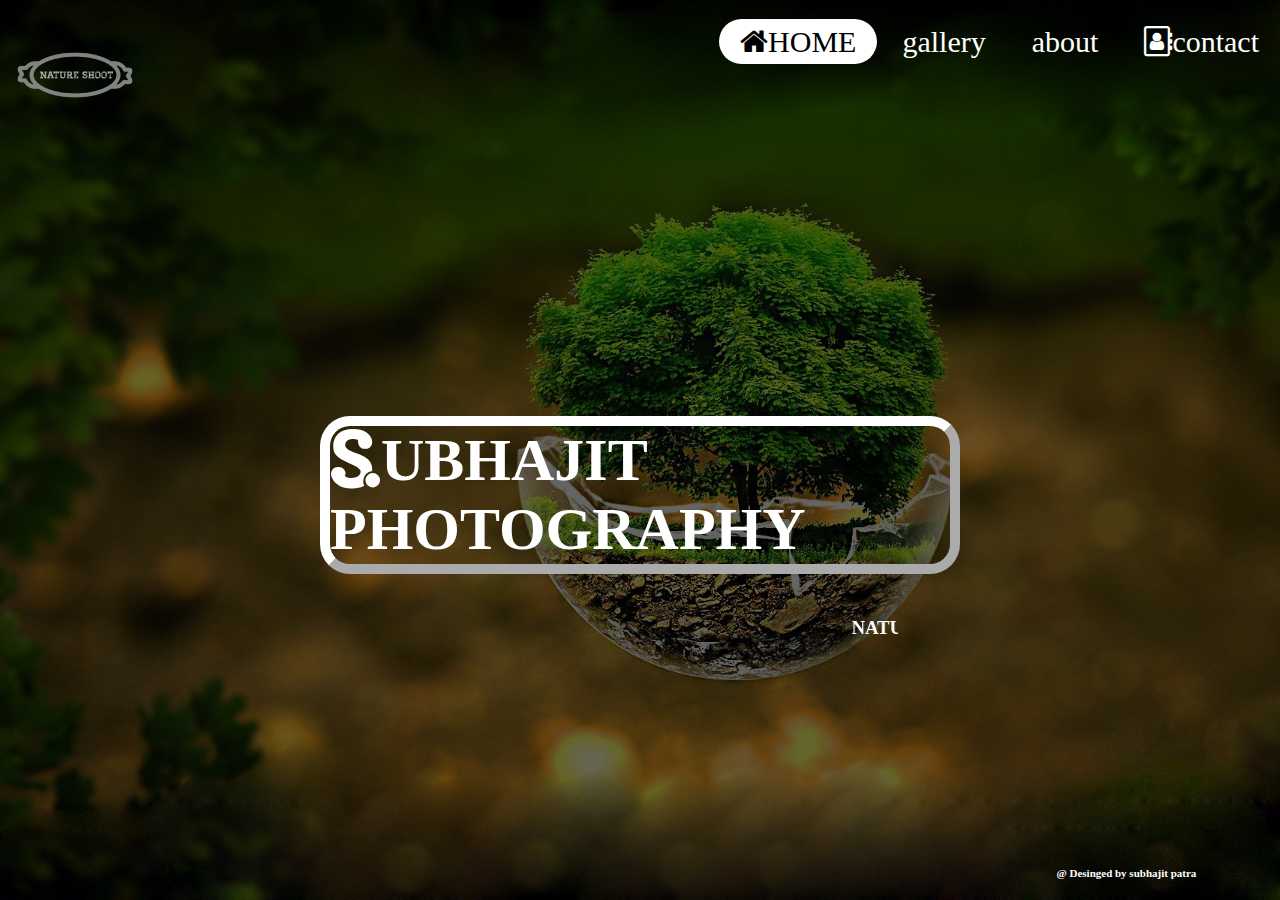
<file: index.html>
﻿<!DOCTYPE html>
<html>
<head>
	<title>HD NATURE PHOTOS</title>
	<link rel="stylesheet" type="text/css" href="STYLE.CSS">
	<link rel="stylesheet"  href="https://stackpath.bootstrapcdn.com/font-awesome/4.7.0/css/font-awesome.min.css">
	<meta name ="viewport" conent="width=device-width,initial-soale=1.0">
</head>
<body>
	<header>
		<div class="main">
			<div class="logo">
				<img src="1.png">
			<ul>
				<li class="active"><a href="#"><i class="fa fa-home" aria-hidden="true"></i>HOME</a></li>
				<li><a href="gallery.html">gallery</a></li>
				

				
				<li><a href="contact.html">about</a></li>
				<li><a href="about.html"><i class="fa fa-address-book-o" aria-hidden="true"></i>contact</a></li>
			</ul>
		</div>
		<div class="title">
			<h1><i class="fa fa-scribd" aria-hidden="true"> </i>UBHAJIT PHOTOGRAPHY</h1></div>
			<div class="paragraph">
				<h4>@ Desinged by subhajit patra</h4></div>
				<div class="running">
<marquee><h3>NATURE ALWAYES WEARS THE COLORS OF THE SPIRIT.</h3></marquee></div>
</header>


</body>
</html>
</file>
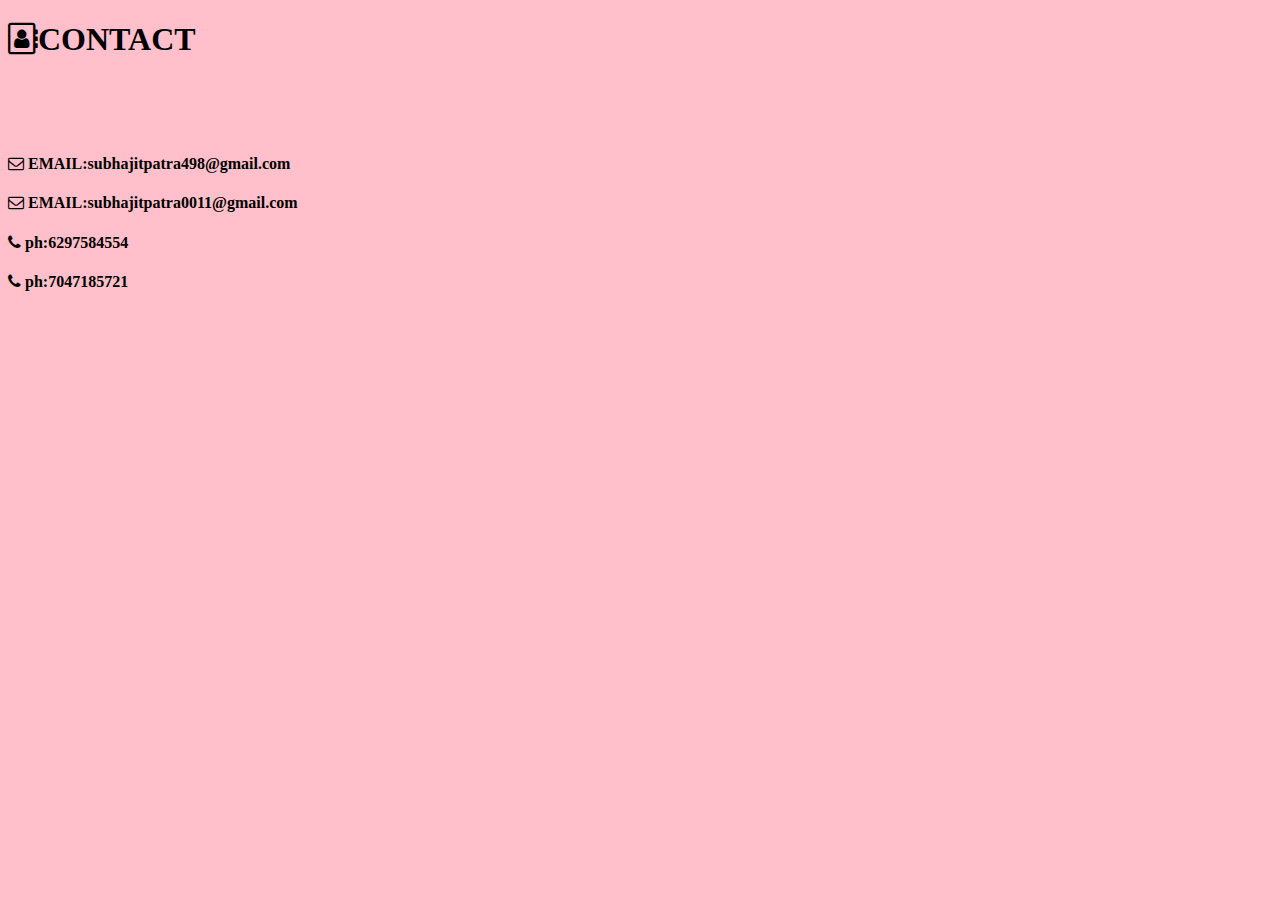
<file: about.html>
<!DOCTYPE html>
<html>
<head>
	<title>contact</title>
	<link rel="stylesheet"  href="https://stackpath.bootstrapcdn.com/font-awesome/4.7.0/css/font-awesome.min.css">
</head>
<body style="background-color: pink">
	<h1><i class="fa fa-address-book-o" aria-hidden="true"></i>CONTACT</h1><br><br><br>

	<h4><i class="fa fa-envelope-o" aria-hidden="true"></i>  EMAIL:subhajitpatra498@gmail.com</h4>
	<h4><i class="fa fa-envelope-o" aria-hidden="true"></i>  EMAIL:subhajitpatra0011@gmail.com</h4>
	<h4><i class="fa fa-phone" aria-hidden="true"></i>  ph:6297584554</h4>
	<h4><i class="fa fa-phone" aria-hidden="true"></i>  ph:7047185721</h4>

</body>
</html>
</file>
<file: STYLE.CSS>
*{
margin: 0;
padding: 0;
font-family: century gothic;

}



header{
	background-image:linear-gradient(rgba(0,0,0,0.6),rgba(0,0,0,0.6)), url("subhajit.jpg");
	height:100vh;
	background-size: cover;
	background-position: center
	background-repeat: no-repeat;
	box-sizing: border-box;
	font-family:sans-serif;
}
 ul{
	float:right;
	list-style-type:none;
	margin-top:25px; 
}
  ul li{
 	display:inline-block;
 	font-size: 30px;
 }
  ul li a{
 	text-decoration: none;
 	color:white;
 	border:1px solid transparent ;
 	border-radius: 50px;
 	padding:5px 20px;
 	transition:0.6s ease
 }
 ul li a:hover{
 	background-color:#fff;
 	color:#000;
 }
 ul li.active a{
 	background-color:white;
 	color: black;
 }
 .logo img{
 	float: left;
 	width:150px;
 	height:auto;
 	
 }
 .main{
 	max-width: 1900px;
 	margin: auto;
 }

.title{
	position: absolute;
	top:55%;
	left: 50%;
	transform: translate(-50%,-50%);
}
.title h1{
	color: #fff;
	font-size: 60px;
	font-style: inherit;
	border:10px solid white;
	border-style: outset;
	border-radius: 30px;

}

.paragraph{
	position: absolute;
	top:97%;
	left: 88%;
	transform: translate(-50%,-50%);
}
.paragraph h4{
	color: white;
	font-size:11px;
}
.running{position: absolute;
	top:70%;
	left: 50%;
	transform: translate(-50%,-50%);
	
}


.running h3
{
	color:white;

}
</file>
